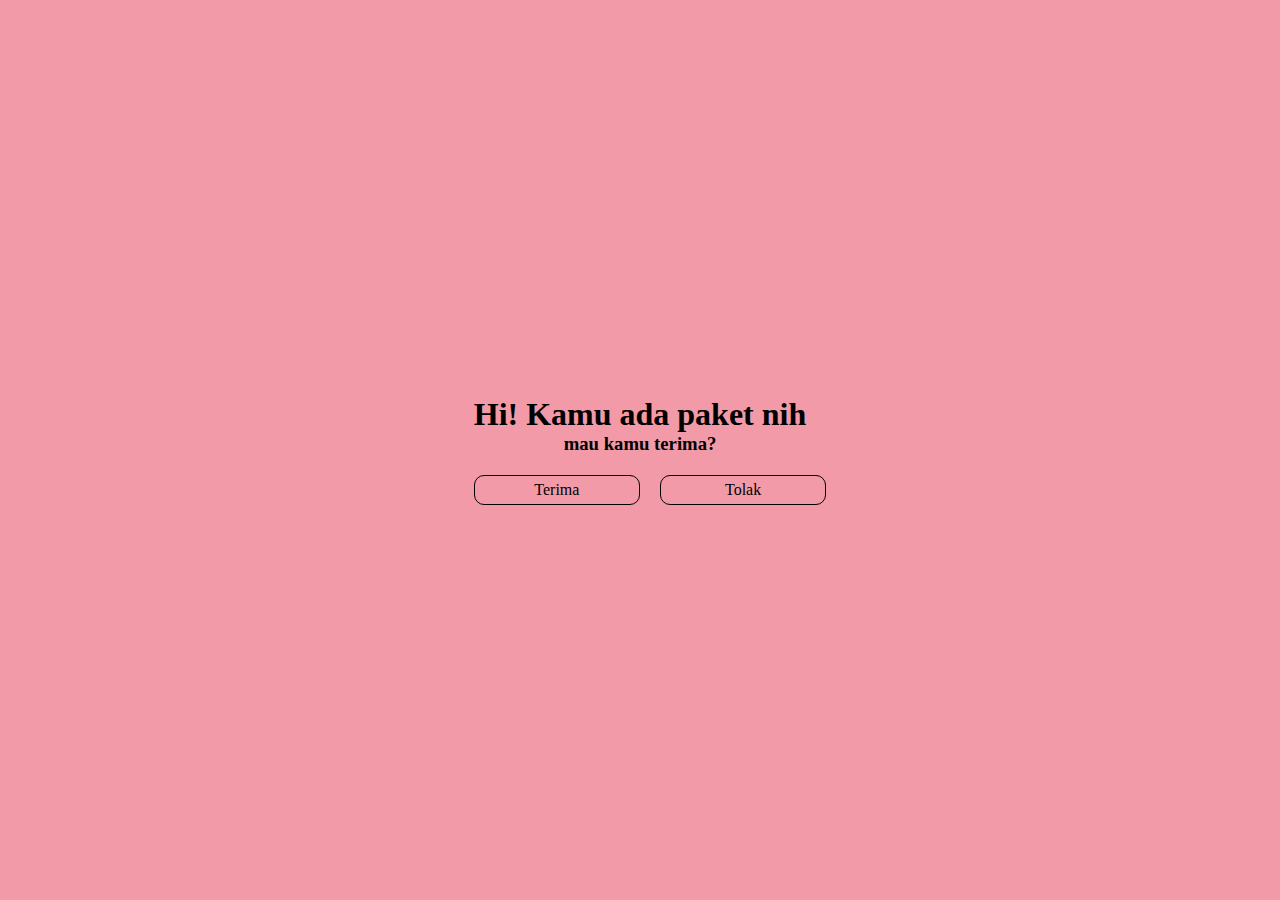
<file: index.html>
<!DOCTYPE html>
<html lang="id">
<head>
    <meta charset="UTF-8">
    <meta name="viewport" content="width=device-width, initial-scale=1.0">
    <title>Selamat Ulang Tahun</title>
    <link rel="stylesheet" href="index.css">
</head>
<body>
    <div id="cover">
        <div id="opening">
            <h1 id="op">Hi! Kamu ada paket nih</h1>
            <h3>mau kamu terima?</h3>
            <div id="choice">
                <div onclick="terima()">Terima</div>
                <div id="no" onclick="tolak()">Tolak</div>
            </div>
        </div>
        <div id="mailanim">
            <div id="mail">
                <div id="covermail">
                    <div id="panda">
                        <img src="panda.png" id="icon">
                    </div>
                    <div id="covlet">
                        <div id="letter">
                            <h1>selamat ultah kamu</h1>
                        </div>
                    </div>
                </div>
            </div>
            <div id="kotak">
                <img src="keep-dry-icon-size_24.png" id="boxacces1">
                <img src="noun-fragile-52624.png" id="boxacces">
                <div id="aks"></div>
            </div>
        </div>
    </div>
    <div id="covtruck">
        <div id="truck">
            <img src="delivery-truck-dark.png" id="imgtruck">
        </div>
    </div>
    <script>
        let no = document.getElementById('no');
        let non = document.getElementById('no');
        let opening = document.getElementById('opening');
        let mail = document.getElementById('mail');
        let mailanim = document.getElementById('mailanim');
        let truck = document.getElementById('covtruck');

        function tolak(){
            no.innerHTML = 'Terima Deh';
            no.id = 'non';
            non.setAttribute('onclick','terima()');
        };
        function terima(){
            opening.style.display = 'none';
            setTimeout(() => {
                truck.style.display = 'block';
            }, 500);
            setTimeout(() => {
                mailanim.style.display = 'grid';
            }, 3000);
            mail.style.display = 'block';
        }
    </script>
</body>
</html>
</file>
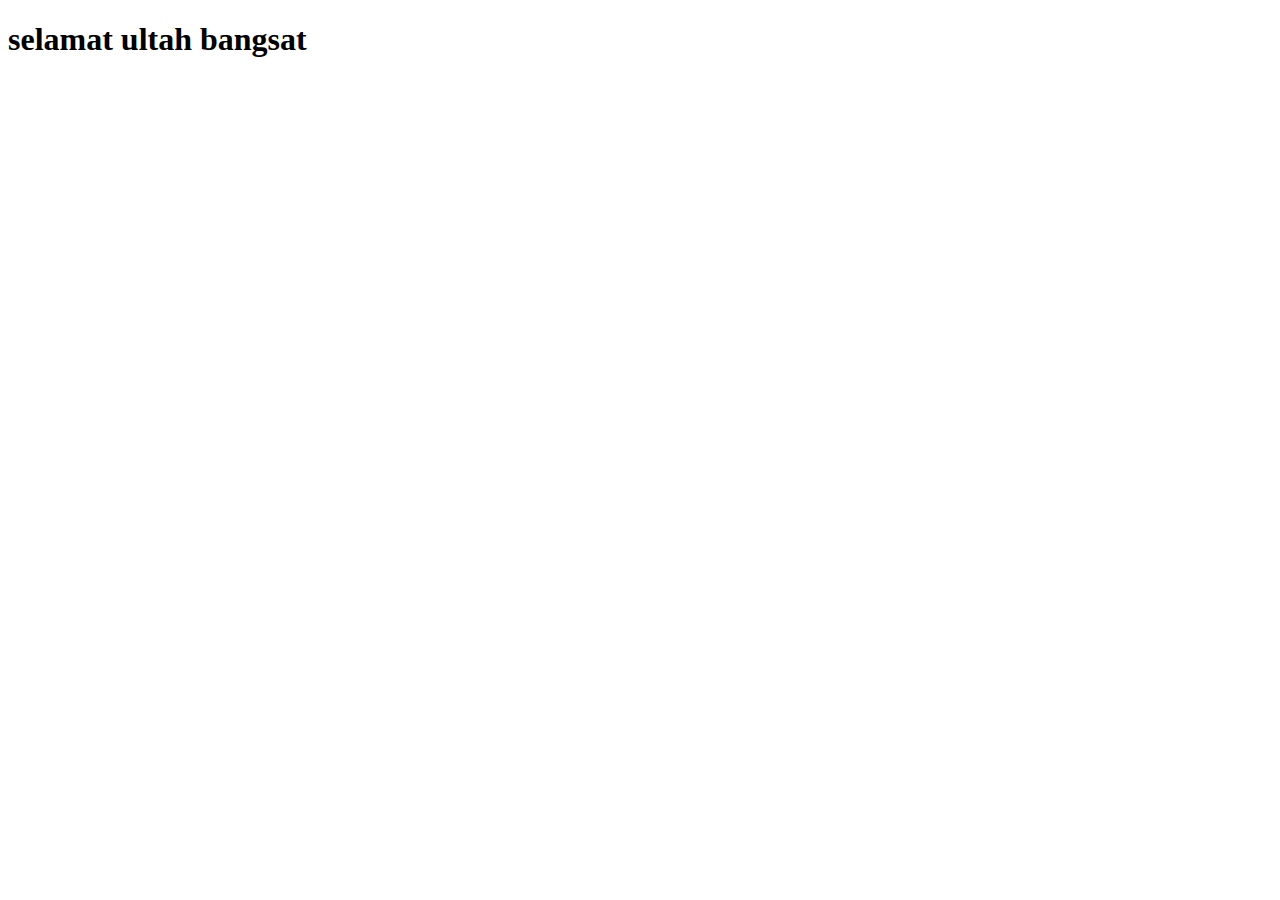
<file: asikultah/index.html>
<!DOCTYPE html>
<html lang="id">
<head>
    <meta charset="UTF-8">
    <meta name="viewport" content="width=device-width, initial-scale=1.0">
    <title>Selamat Ulang Tahun</title>
</head>
<body>
    <h1>selamat ultah bangsat</h1>
</body>
</html>
</file>
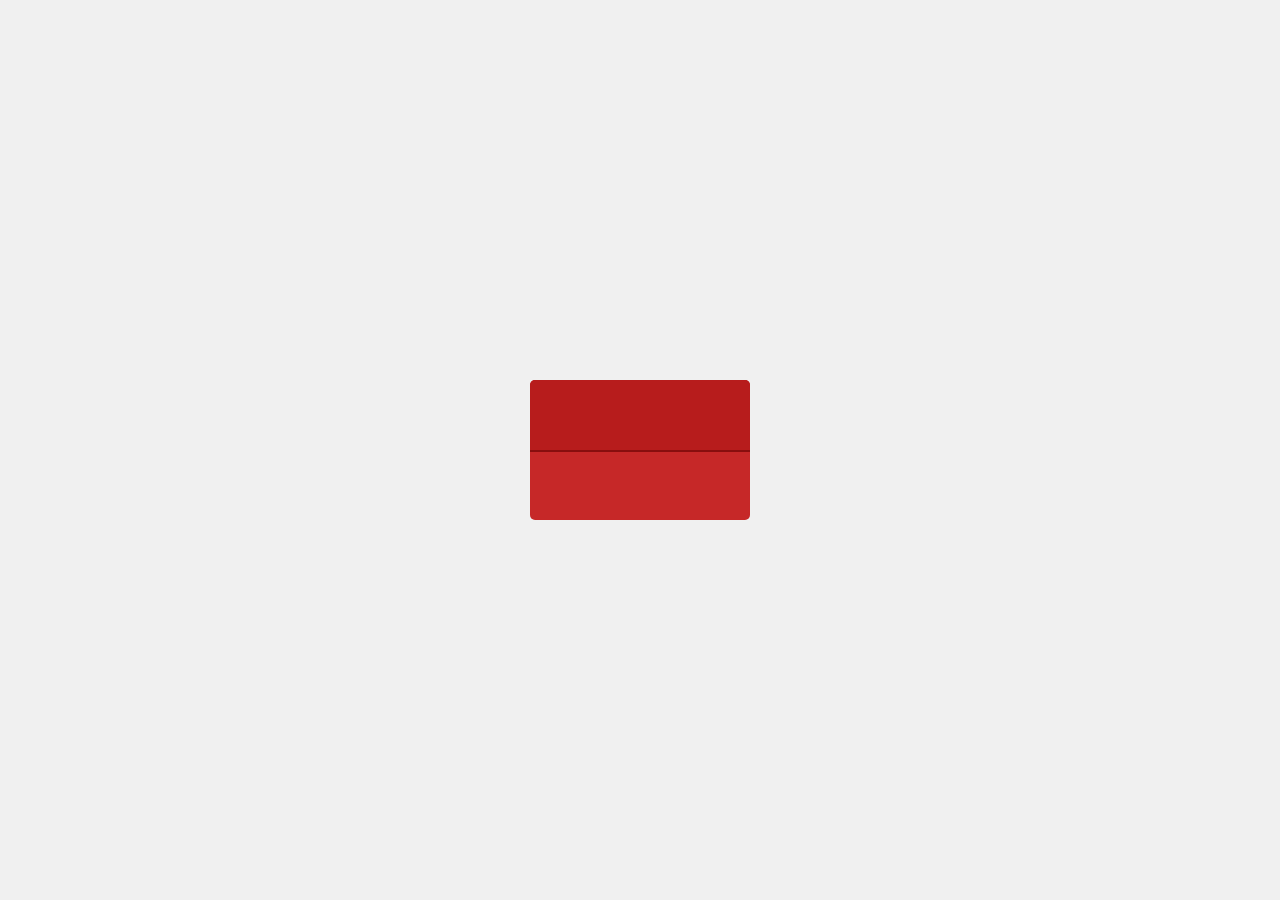
<file: mail.html>
<!DOCTYPE html>
<html lang="id">
<head>
  <meta charset="UTF-8">
  <meta name="viewport" content="width=device-width, initial-scale=1">
  <title>Animasi Surat</title>
  <style>
    body {
      margin: 0;
      background: #f0f0f0;
      height: 100vh;
      display: flex;
      align-items: center;
      justify-content: center;
      font-family: sans-serif;
    }

    .container {
      position: relative;
      width: 220px;
      height: 140px;
      animation: envelope-bounce 0.8s ease;
    }

    .envelope {
      position: relative;
      width: 100%;
      height: 100%;
      background: #c62828;
      border-radius: 5px;
      overflow: hidden;
    }

    .flap {
      position: absolute;
      top: 0;
      left: 0;
      width: 100%;
      height: 70px;
      background: #b71c1c;
      transform-origin: top;
      animation: openFlap 2s forwards 1s;
      z-index: 2;
      border-bottom: 2px solid #880e0e;
    }

    .letter {
      position: absolute;
      bottom: 0;
      left: 50%;
      transform: translateX(-50%) translateY(100%);
      width: 180px;
      height: 100px;
      background: white;
      box-shadow: 0 4px 8px rgba(0,0,0,0.2);
      border-radius: 4px;
      display: flex;
      justify-content: center;
      align-items: center;
      font-weight: bold;
      font-size: 1.2em;
      opacity: 0;
      animation: slideUp 2s forwards 2s;
    }

    /* Animasi membuka flap */
    @keyframes openFlap {
      0% {
        transform: rotateX(0deg);
      }
      100% {
        transform: rotateX(-180deg);
      }
    }

    /* Animasi surat naik keluar */
    @keyframes slideUp {
      0% {
        transform: translateX(-50%) translateY(100%);
        opacity: 0;
      }
      100% {
        transform: translateX(-50%) translateY(0%);
        opacity: 1;
      }
    }

    /* Opsional: efek loncat halus pada awal */
    @keyframes envelope-bounce {
      0% {
        transform: scale(0.8);
      }
      60% {
        transform: scale(1.05);
      }
      100% {
        transform: scale(1);
      }
    }
  </style>
</head>
<body>
  <div class="container">
    <div class="envelope">
      <div class="flap"></div>
      <div class="letter">Selamat!</div>
    </div>
  </div>
</body>
</html>
</file>
<file: index.css>
*{
    margin: 0;
}
body{
    background-color: rgb(243, 154, 169);
    overflow: hidden;
}
#cover{
    display: flex;
    justify-content: center;
    align-items: center;
    height: 100vh;
}


#opening{
    text-align: center;
}
#op{
    display: block;
}
#choice{
    margin-top: 20px;
    display: grid;
    grid-template-columns: 50% 50%;
    gap: 20px;
}
#choice div{
    padding: 5px 0;
    border: 1px solid black;
    border-radius: 10px;
}
#choice div:hover:nth-child(1) {
    background-color: green;
}
#no:hover {
    background-color: red;
}
#non:hover{
    background-color: green;
}
#choice div:hover{
    cursor: pointer;
}

#mail{
    overflow: hidden;
}
#covermail{
    top: 0%;
    position: relative;
    display: grid;
    height: 300px;
    grid-template-rows: 30% auto;
    animation: naik 4s;
}

#mailanim{
    display: none;
    margin-bottom: 0;
    grid-template-rows: auto 10%;
    width: 60vw;
    height: 50vh;
    animation: muncul 2s;
}


@keyframes muncul {
    0%{
        width: 25vw;
    }
}

#kotak{
    border-radius: 3px;
    display: flex;
    justify-content: center;
    align-items: center;
    background-color: #dd9259;
    border: 1px solid black;
}

@keyframes naik {
    0%{
        top: 68%;
    }  
    40%{
        top: 68%;
    }  
    100%{
        top: 0%;
    }
}

#covlet{
    padding: 0px 5px;
}
#letter {
    display: flex;
    justify-content: center;
    align-items: center;
    background-color: #F9FBFF;
    border: 2px solid black;
    height: 35vh;
}


#panda{
    justify-items: center;
}

#icon{
    display: flex;
    width: 90px;
}


#boxacces{
    position: relative;
    left: 46%;
    bottom: 20%;
    width: 10px;
    opacity: 1;
    animation: muncullogo 1.8s;
}
#boxacces1{
    position: relative;
    left: 45%;
    bottom: 20%;
    width: 10px;
    opacity: 1;
    animation: muncullogo 1.8s;
}

@keyframes muncullogo {
    0%{
      left: 0; 
    }
}

#covtruck{
    display: none;
    position: absolute;
    top: 65%;
    left: -100%;
    transform: translate(-50%, -50%);
    animation: slide 5s;
}
#truck{
    margin: 0;
}
#imgtruck{
    position: relative;
    width: 80vh;
}

@media (min-height: 600) {
    #covtruck{
        top: 75%;
    }
    #mailanim{
        margin-bottom: 30%;
    }
    #boxacces{
        left: 45.5%;
    }
    #boxacces1{
        left: 44.5%;
    }
}

img{
    position: relative;
}

@keyframes slide {
    0%{
        left: -100%;
    }
    40%{
        left: 50%;
    }
    60%{
        left: 50%;
    }
    100%{
        left: 200%;
    }
}
</file>
